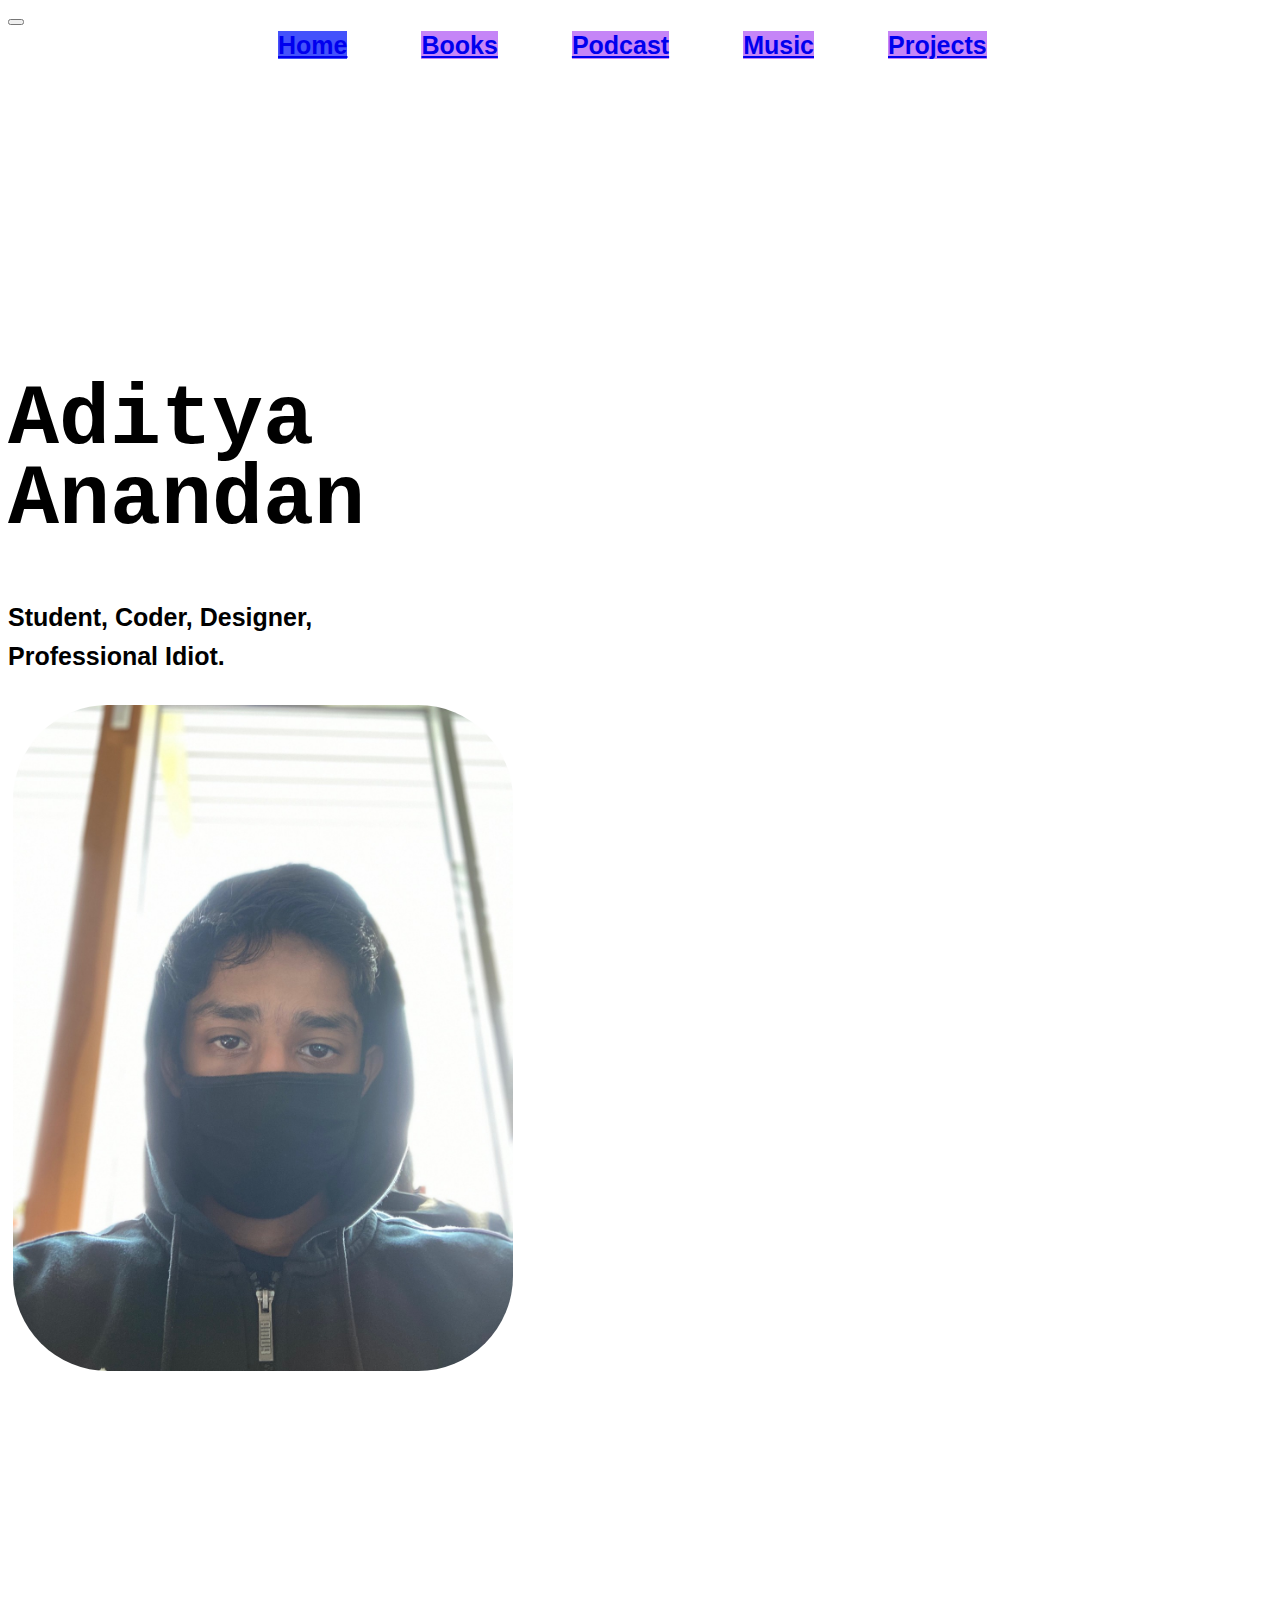
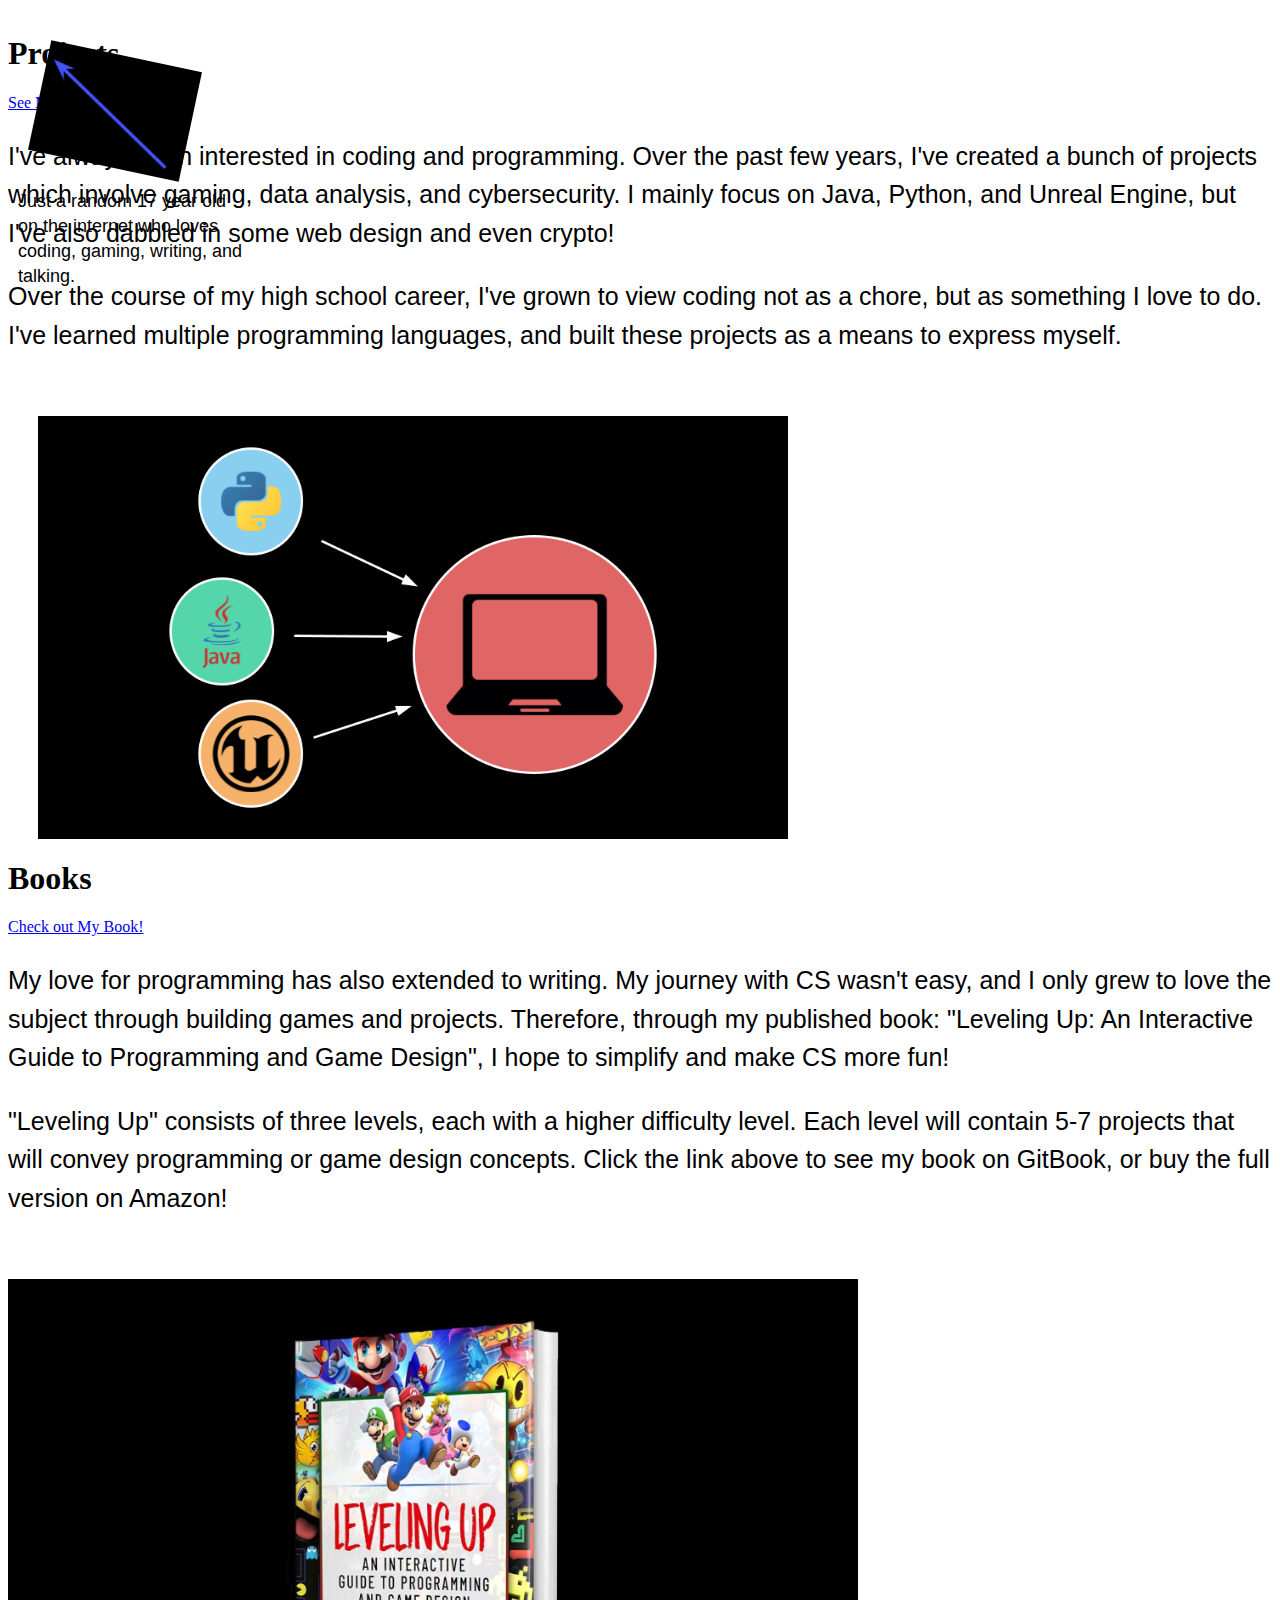
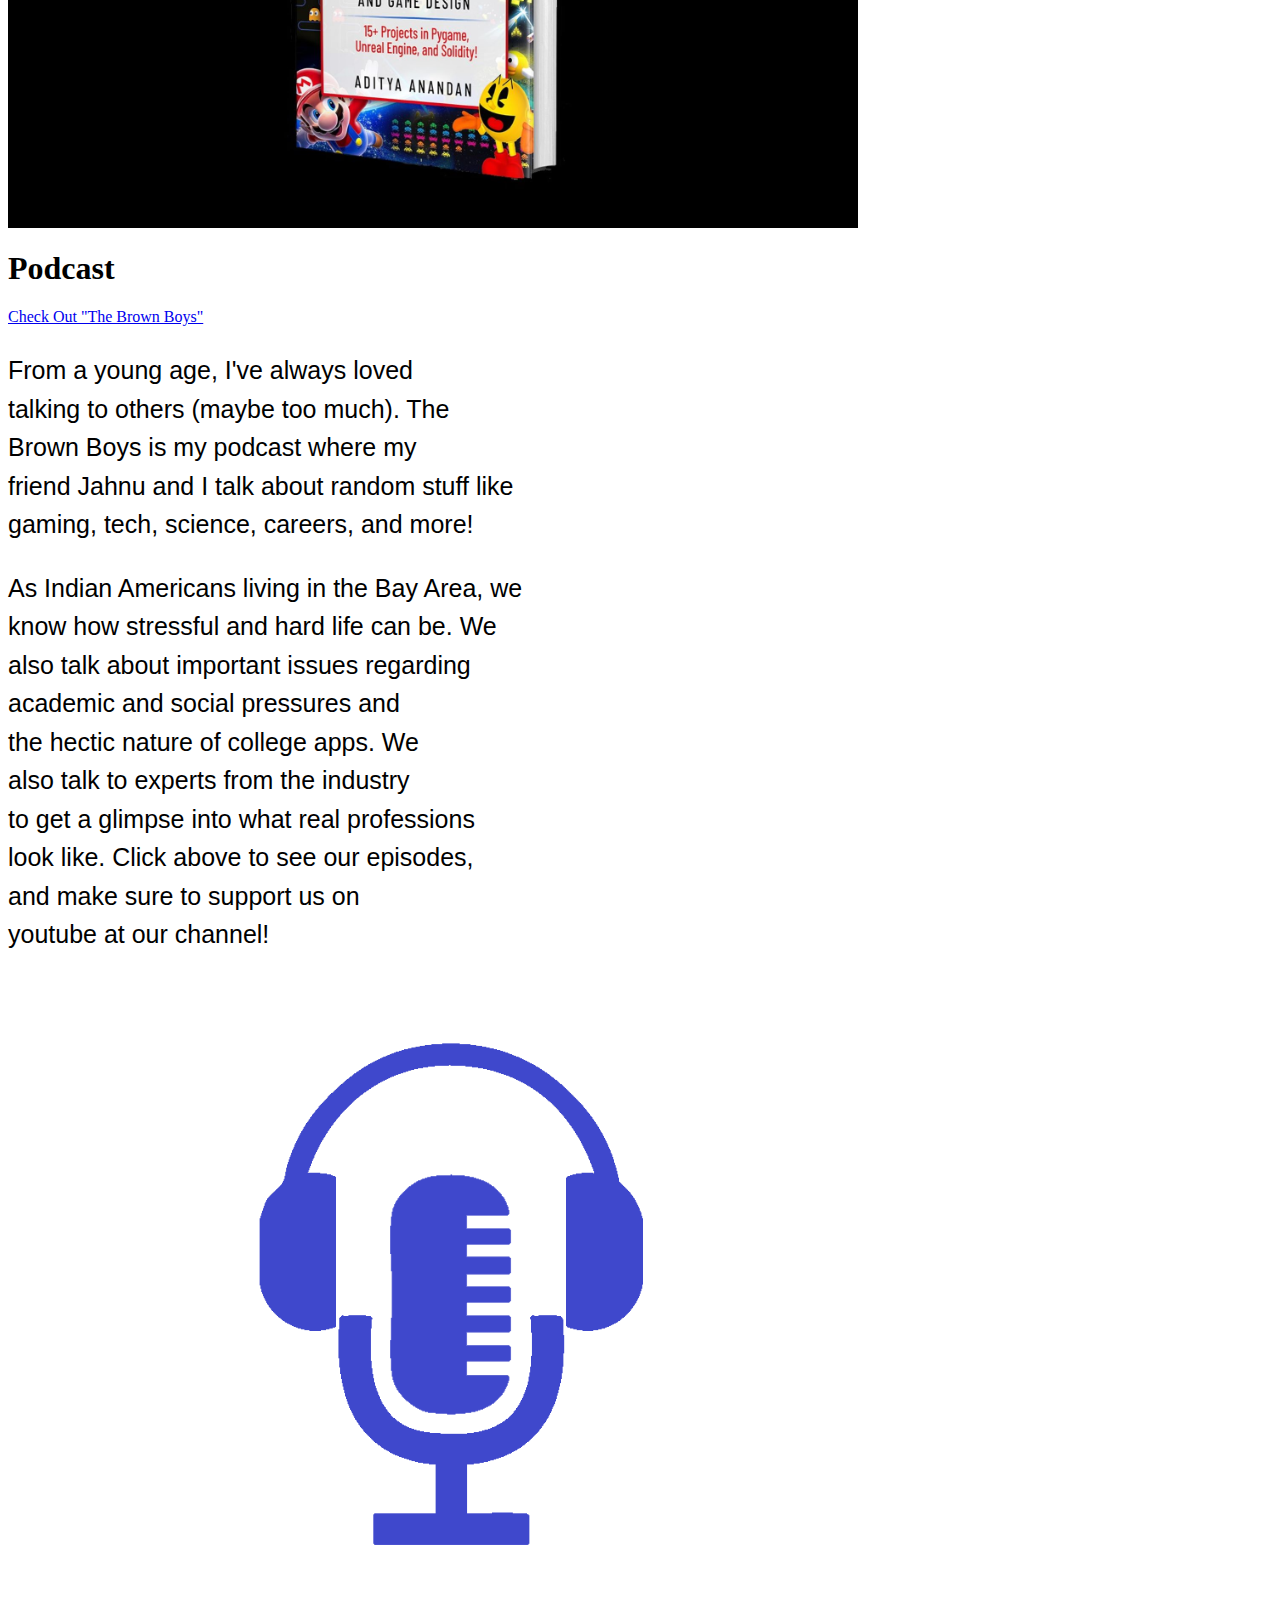
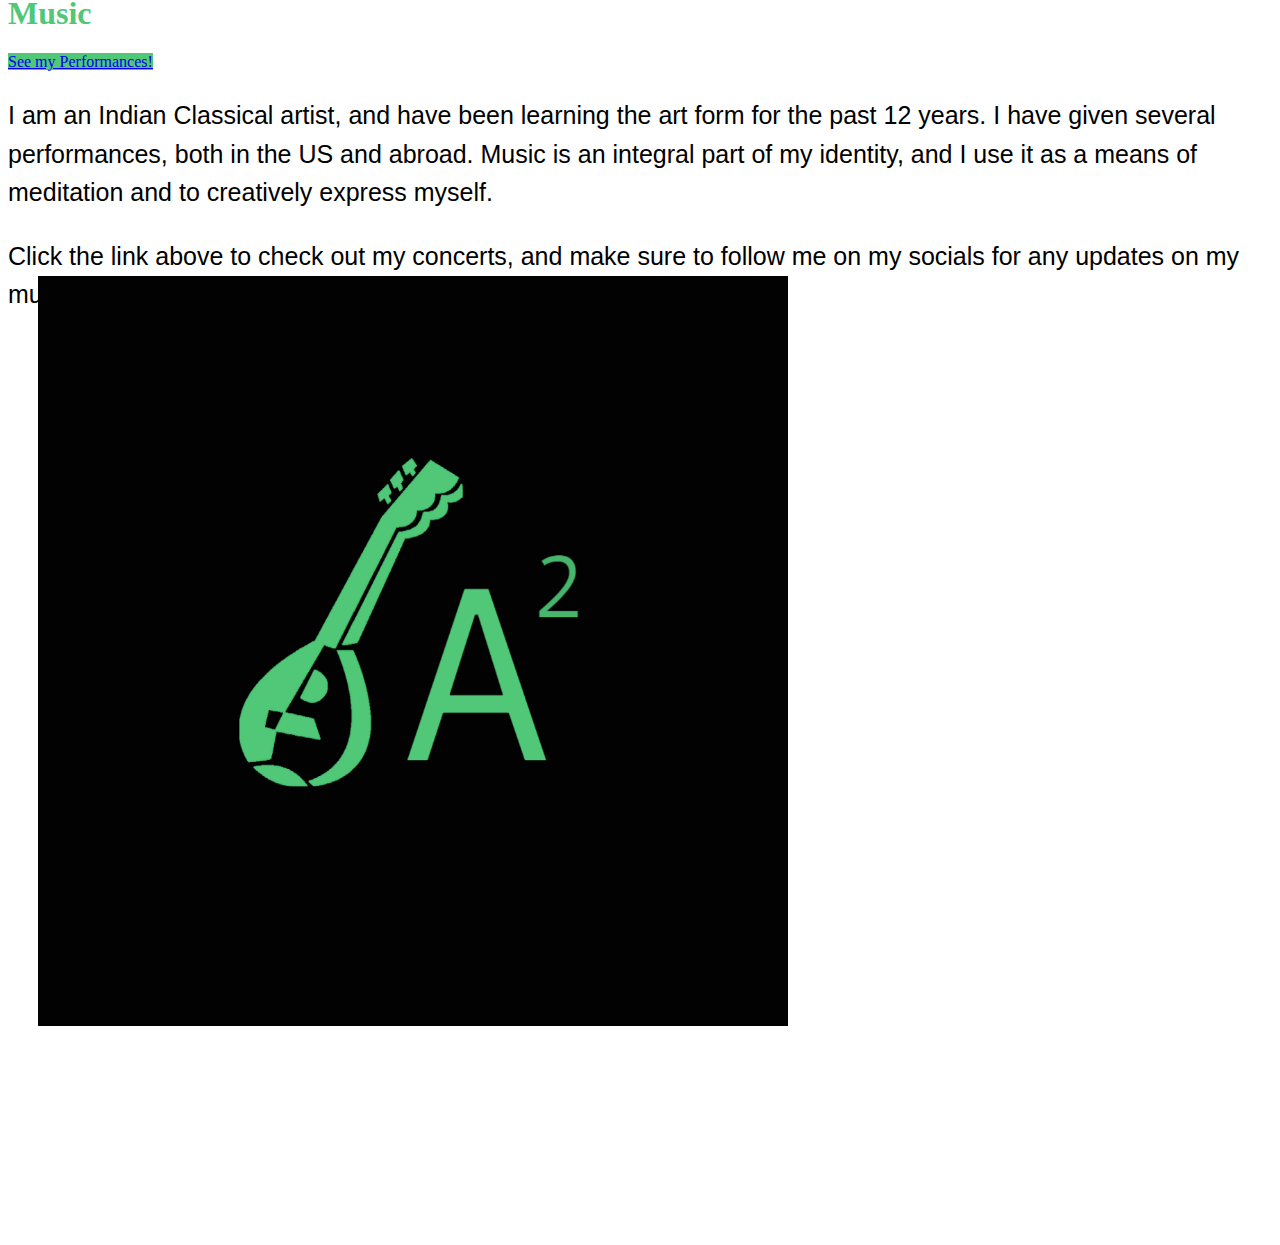
<file: Website Stuff/index.html>
<!DOCTYPE html>
<html lang="en">
<head>
    <meta charset="UTF-8">
    <meta http-equiv="X-UA-Compatible" content="IE=edge">
    <meta name="viewport" content="width=device-width, initial-scale=1.0">
    <link href="https://cdn.jsdelivr.net/npm/bootstrap@5.1.1/dist/css/bootstrap.min.css" rel="stylesheet" integrity="sha384-F3w7mX95PdgyTmZZMECAngseQB83DfGTowi0iMjiWaeVhAn4FJkqJByhZMI3AhiU" crossorigin="anonymous">
    <link rel="stylesheet" href="https://cdn.jsdelivr.net/npm/bootstrap-icons@1.3.0/font/bootstrap-icons.css">
    <link href = "css/newstyles.css" rel = "stylesheet" type = "text/css">
    <title>Aditya Anandan</title>
</head>
<body>
    <nav class="navbar navbar-expand-lg bg-dark navbar-dark">
        <div class = "container">
            <button 
                class = "navbar-toggler" 
                type = "button" 
                data-bs-toggle = "collapse" 
                data-bs-target = "#navmenu">
                <span class="navbar-toggler-icon"></span>
            </button>
            <div class = "collapse navbar-collapse" id = "navmenu">
                <ul class = "navlist"> 
                    <li class = "Home">
                        <a href="index.html" class="btn btn-secondary btn-lg active" role="button" aria-pressed="true" style = "border-color:#55d6aaff !important; border-width: 7px !important;">Home</a>
                    </li>

                    <li class = "Books">
                        <a href="books.html" class="btn btn-dark btn-lg active" role="button" aria-pressed="true">Books</a>
                    </li>
                    <li class = "Podcast">
                        <a href="podcast.html" class="btn btn-dark btn-lg active" role="button" aria-pressed="true">Podcast</a>
                    </li>
                    <li class = "Music">
                        <a href="music.html" class="btn btn-dark btn-lg active" role="button" aria-pressed="true">Music</a>
                    </li>
                    <li class = "Projects">
                        <a href="#button" class="btn btn-dark btn-lg active" role="button" aria-pressed="true" onclick=" window.open('https://github.com/epicbotgamer','_blank')">Projects</a>
                    </li>
    
                </ul>
            </div>

        </div>
        
    </nav>

    <section class="bg-black text-light p-5">
        <div class="container">
            <div class = "d-flex">
                <div class = "col-md-4">
                    <h1 class = "col-mt-6">Aditya <br> Anandan</h1> 
                    <p class = "col-mt-3"> Student, Coder, Designer, <br> <span class = "text-primary">Professional Idiot.</span></p>

                </div>
                <img class = "img" src = "imgs/photo.jpg"> 

                <div class = "col-md-6"> 
                    <img src = "imgs/arrow.PNG">
                    <p class = "p-lg-5"> Just a random 17 year old <br> on the internet who loves <br> coding, gaming, writing, and <br> talking.</p>
                </div>
            </div>

        </div>
    </section>

    <section class="bg-black text-light p-5">
        <div class="container">
            <h1 class = "text-danger">
                Projects
            </h1>
            <div class = "d-flex pt-3">
                <div class = "p"> 
                    <div class = "pb-4"> 
                        <a href="#button" class="btn btn-danger btn-lg active" role="button" aria-pressed="true" onclick=" window.open('https://github.com/epicbotgamer','_blank')">See My Work</a>
                    </div>
                    <p class = "pic"> I've always been interested in coding and programming. Over the past few years, I've created a bunch of projects which involve gaming, data analysis, and cybersecurity. I mainly focus on Java, Python, and Unreal Engine, but I've also dabbled in some web design and even crypto!  </p>
                    <p class = "pic"> Over the course of my high school career, I've grown to view coding not as a chore, but as something I love to do. I've learned multiple programming languages, and built these projects as a means to express myself. </p>
                    <p> <br> </p>


                </div> 

                <div>
                    <img class = "projects_pic" src = "imgs/project_img.PNG">

                </div>
               
            </div>
            </div>
            
    </section>

    <section class="bg-black text-light p-5">
        <div class="container">
            <h1 class = "text-warning">
                Books
            </h1>
            <div class = "d-flex pt-3">
                <div class = "p"> 
                    <div class = "pb-4">
                        <a href="books.html" class="btn btn-warning btn-lg active" role="button" aria-pressed="true">Check out My Book!</a> 
   
                    </div>
                    <p class = "pic"> My love for programming has also extended to writing. My journey with CS wasn't easy, and I only grew to love the subject through building games and projects. Therefore, through my published book: "Leveling Up: An Interactive Guide to Programming and Game Design", I hope to simplify and make CS more fun! </p>
                    <p class = "pic"> "Leveling Up" consists of three levels, each with a higher difficulty level. Each level will contain 5-7 projects that will convey programming or game design concepts. Click the link above to see my book on GitBook, or buy the full version on Amazon! </p>
                    <p> <br> </p>


                </div> 

                <div>
                    <img class = "books_pic" src = "imgs/books_img.jpg">

                </div>
               
            </div>
            </div>
    
    </section>

    <section class="bg-black text-light p-5">
        <div class="container">
            <h1 class = "text-primary">
                Podcast
            </h1>
            <div class = "d-flex pt-3">
                <div class = "p"> 
                    <div class = "pb-4"> 
                        <a href="podcast.html" class="btn btn-primary btn-lg active" role="button" aria-pressed="true">Check Out "The Brown Boys"</a>
                    </div>
                    <div class = "mx-auto"></div>
                        <p class = "pod_text"> From a young age, I've always loved  <br> talking to others (maybe too much). The <br>Brown Boys is my podcast where my <br> friend Jahnu  and I talk about random stuff like <br> gaming, tech, science, careers, and more! </p>
                        <p class = "pod_text"> As Indian Americans living in the Bay Area, we <br>know how stressful and hard life can be. We <br>also  talk about important issues regarding <br> academic and social pressures and <br> the hectic nature of college apps. We <br> also talk to experts from the industry <br>to get a glimpse into what real professions<br> look like. Click above to see our episodes,<br> and make sure to support us on <br>youtube at our channel! </p>
                        <p> <br> </p>
                    </div>

                    <img class = "podcast_pic" src = "imgs/podcast_img.PNG">
                    
                </div> 
                
               
        </div>
    </section>

    <section class="bg-black text-light p-5">
        <div class="container">
            <h1 class = "text-info">
                Music
            </h1>
            <div class = "d-flex pt-3">
                <div class = "p"> 
                    <div class = "pb-4"> 
                        <a href="music.html" class="btn btn-info btn-lg active" role="button" aria-pressed="true">See my Performances!</a>
                    </div>
                    <p class = "pic"> I am an Indian Classical artist, and have been learning the art form for the past 12 years. I have given several performances, both in the US and abroad. Music is an integral part of my identity, and I use it as a means of meditation and to creatively express myself. </p>
                    <p class = "pic"> Click the link above to check out my concerts, and make sure to follow me on my socials for any updates on my musical journey! </p>
                    <p> <br> </p>


                </div> 

                <div>
                    <img class = "music_pic" src = "imgs/music_img.png">

                </div>
               
            </div>
            </div>

    </section>

    <footer class="bg-dark text-white">
        <div class="d-flex pt-3">
            <div class="container text-center text-md-left" style = "position: relative; left: -620px;">
                <h3>ADITYA ANANDAN</h3>
            </div>
            <a href = "https://www.instagram.com/epic.bot.gamer/?hl=en">
                <div class = "h3" style = "position: relative; left:-75px; top: -13px; color: white;">
                    <i class="bi bi-instagram"></i>
                </div>
            </a>

            <a href = "https://twitter.com/aditya_anandan">
                <div class = "h3" style = "position: relative; left: -50px; top: -13px; color: white;">
                    <i class="bi bi-twitter"></i>
                </div>

            </a>
            <a href="https://github.com/epicbotgamer">
                <div class = "h3" style = "position: relative; left: -25px; top: -13px; color: white;">
                    <i class="bi bi-github"></i>
                </div>
            </a>


        </div>

    </footer>

    <script src="https://cdn.jsdelivr.net/npm/bootstrap@5.0.1/dist/js/bootstrap.bundle.min.js"
    integrity="sha384-gtEjrD/SeCtmISkJkNUaaKMoLD0//ElJ19smozuHV6z3Iehds+3Ulb9Bn9Plx0x4"
    crossorigin="anonymous" >
    </script>
</body>
</html>
</file>
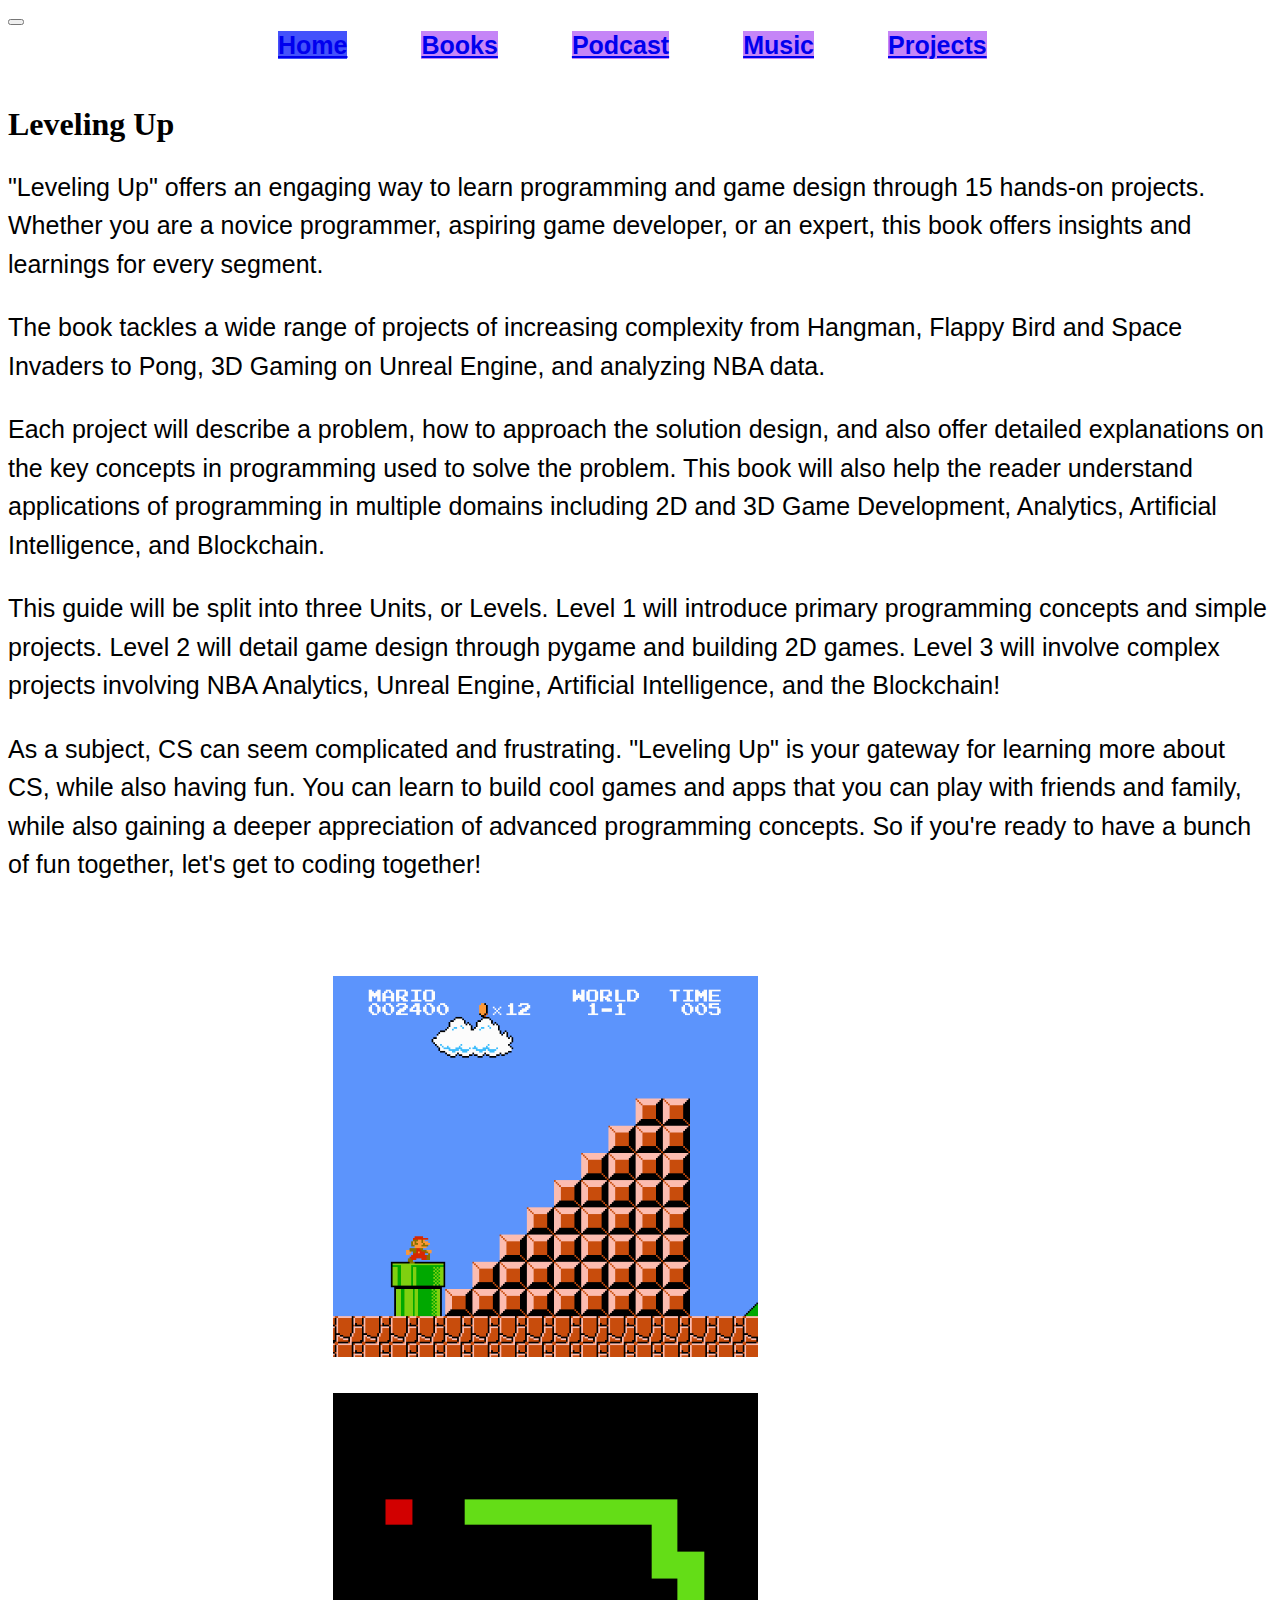
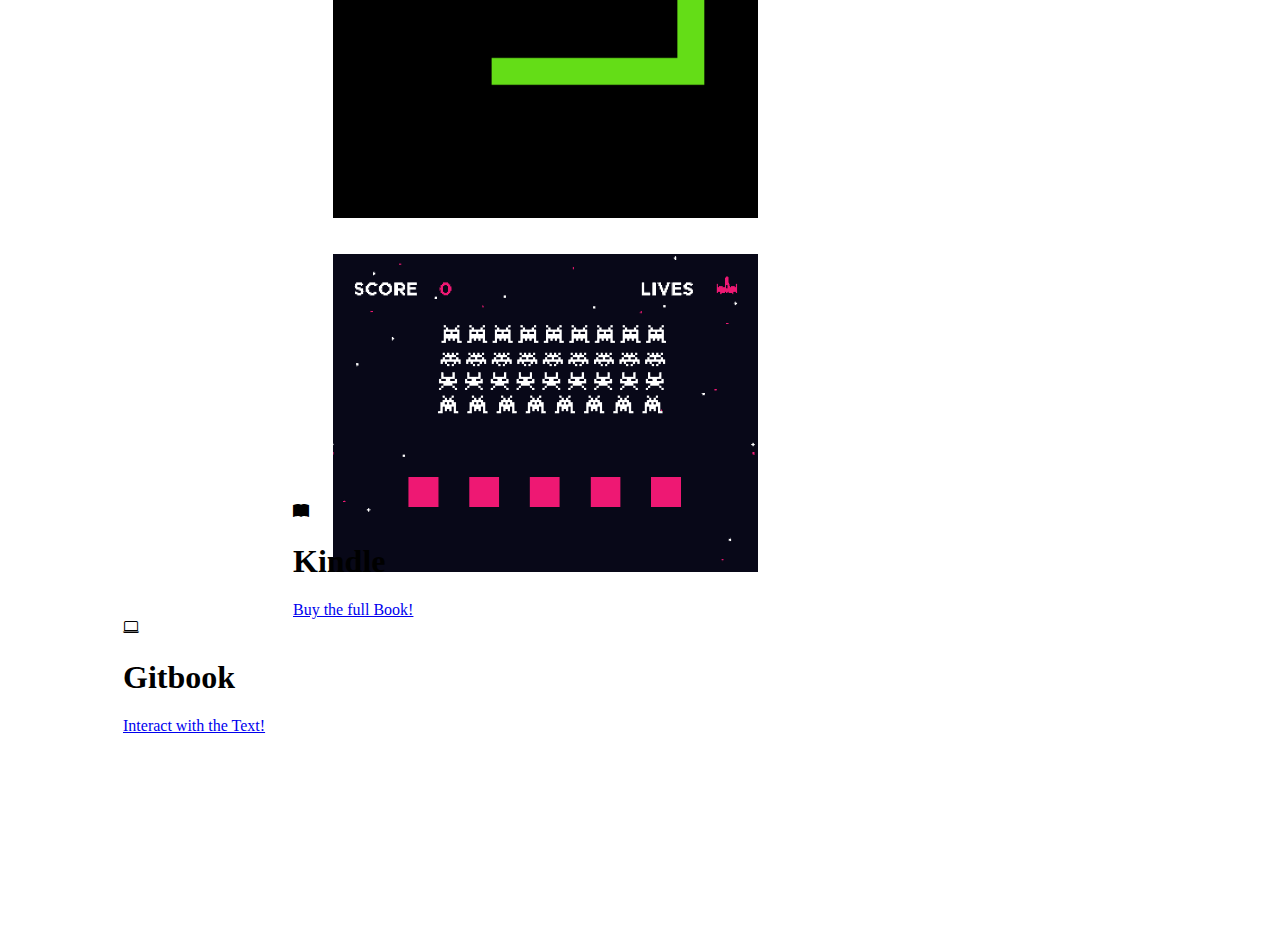
<file: Website Stuff/books.html>
<!DOCTYPE html>
<html lang="en">
<head>
    <meta charset="UTF-8">
    <meta http-equiv="X-UA-Compatible" content="IE=edge">
    <meta name="viewport" content="width=device-width, initial-scale=1.0">
    <link href="https://cdn.jsdelivr.net/npm/bootstrap@5.1.1/dist/css/bootstrap.min.css" rel="stylesheet" integrity="sha384-F3w7mX95PdgyTmZZMECAngseQB83DfGTowi0iMjiWaeVhAn4FJkqJByhZMI3AhiU" crossorigin="anonymous">
    <link rel="stylesheet" href="https://cdn.jsdelivr.net/npm/bootstrap-icons@1.3.0/font/bootstrap-icons.css">
    <link href = "css/newstyles.css" rel = "stylesheet" type = "text/css">
    <title>Aditya Anandan</title>
</head>
<body>
    <nav class="navbar navbar-expand-lg bg-dark navbar-dark">
        <div class = "container">
            <button 
                class = "navbar-toggler" 
                type = "button" 
                data-bs-toggle = "collapse" 
                data-bs-target = "#navmenu">
                <span class="navbar-toggler-icon"></span>
            </button>
            <div class = "collapse navbar-collapse" id = "navmenu">
                <ul class = "navlist"> 
                    <li class = "Home">
                        <a href="index.html" class="btn btn-secondary btn-lg active" role="button" aria-pressed="true">Home</a>
                    </li>

                    <li class = "Books">
                        <a href="books.html" class="btn btn-dark btn-lg active" role="button" aria-pressed="true"  style = "border-color: #55d6aaff !important; border-width: 7px !important;">Books</a>
                    </li>
                    <li class = "Podcast">
                        <a href="podcast.html" class="btn btn-dark btn-lg active" role="button" aria-pressed="true">Podcast</a>
                    </li>
                    <li class = "Music">
                        <a href="music.html" class="btn btn-dark btn-lg active" role="button" aria-pressed="true">Music</a>
                    </li>
                    <li class = "Projects">
                        <a href="#button" class="btn btn-dark btn-lg active" role="button" aria-pressed="true" onclick=" window.open('https://github.com/epicbotgamer','_blank')">Projects</a>
                    </li>
    
                </ul>
            </div>

        </div>
        
    </nav>

    <section class="bg-black text-light p-5">
        <div class="container">
            <h1 class = "text-warning">
                Leveling Up
            </h1>
            <div class = "d-flex pt-3">
                <div class = "p"> 
                    <p class = "pic"> "Leveling Up" offers an engaging way to learn programming and game design through 15 hands-on projects. Whether you are a novice programmer, aspiring game developer, or an expert, this book offers insights and learnings for every segment.</p>
                    <p class = "pic"> The book tackles a wide range of projects of increasing complexity from Hangman, Flappy Bird and Space Invaders to Pong, 3D Gaming on Unreal Engine, and analyzing NBA data. </p>
                    <p class = "pic"> Each project will describe a problem, how to approach the solution design, and also offer detailed explanations on the key concepts in programming used to solve the problem. This book will also help the reader understand applications of programming in multiple domains including 2D and 3D Game Development, Analytics, Artificial Intelligence, and Blockchain. </p>
                    <p class = "pic"> This guide will be split into three Units, or Levels. Level 1 will introduce primary programming concepts and simple projects. Level 2 will detail game design through pygame and building 2D games. Level 3 will involve complex projects involving NBA Analytics, Unreal Engine, Artificial Intelligence, and the Blockchain! </p>
                    <p class = "pic"> As a subject, CS can seem complicated and frustrating. "Leveling Up" is your gateway for learning more about CS, while also having fun. You can learn to build cool games and apps that you can play with friends and family, while also gaining a deeper appreciation of advanced programming concepts. So if you're ready to have a bunch of fun together, let's get to coding together! </p>
                    <p> <br> </p>


                </div> 

                <div class = "book_stuff">
                    <img class = "snake" src = "imgs/mario.gif">
                    <br> 
                    <br>
                    <img class = "snake" src = "imgs/snake-game.gif">
                    <br> 
                    <br>
                    <img class = "snake" src = "imgs/space-invaders.gif">
                    <br> 
                    <br>
                   
                </div>
               
            </div>
            </div>
    
    </section>

    <section class="bg-black text-light p-5"> 
        <div class = "d-flex">
            <div class="container">
                <div class="row text-center">
                    <div class="col-md">
                        <div class="card bg-primary" style="width: 18rem; position: relative; left: 285px; top: -75px;">
                            <div class = "h2 mb-3">
                                <i class="bi bi-book-fill"></i>
                            </div>
                            <div class="card-body">
                                <h1 class="card-title">Kindle</h1>
                                 <a href="https://www.amazon.com/Leveling-Up-Interactive-Programming-Design-ebook/dp/B09GN9W48X/ref=sr_1_1?dchild=1&keywords=leveling+up+an+interactive&qid=1632905246&s=books&sr=1-1" class="btn btn-warning">Buy the full Book!</a>
                             </div>
                            </div>
                        </div>

                    <div class="col-md">
                        <div class="card bg-primary" style="width: 18rem; position: relative; left: 115px; top: -75px;">
                            <div class = "h2 mb-3">
                                <i class="bi bi-laptop"></i>
                            </div>
                            <div class="card-body">
                                <h1 class="card-title">Gitbook</h1>
                                 <a href="https://levelingup.adityaanandan.com/" class="btn btn-warning">Interact with the Text!</a>
                             </div>
                            </div>

                    </div>


                </div>

                

            </div>


        </div>



    </section >
    
    <footer class="bg-dark text-white">
        <div class="d-flex pt-3">
            <div class="container text-center text-md-left" style = "position: relative; left: -620px;">
                <h3>ADITYA ANANDAN</h3>
            </div>
            <a href = "https://www.instagram.com/epic.bot.gamer/?hl=en">
                <div class = "h3" style = "position: relative; left:-75px; top: -13px; color: white;">
                    <i class="bi bi-instagram"></i>
                </div>
            </a>

            <a href = "https://twitter.com/aditya_anandan">
                <div class = "h3" style = "position: relative; left: -50px; top: -13px; color: white;">
                    <i class="bi bi-twitter"></i>
                </div>

            </a>
            <a href="https://github.com/epicbotgamer">
                <div class = "h3" style = "position: relative; left: -25px; top: -13px; color: white;">
                    <i class="bi bi-github"></i>
                </div>
            </a>


        </div>

    </footer>


    <script src="https://cdn.jsdelivr.net/npm/bootstrap@5.0.1/dist/js/bootstrap.bundle.min.js"
    integrity="sha384-gtEjrD/SeCtmISkJkNUaaKMoLD0//ElJ19smozuHV6z3Iehds+3Ulb9Bn9Plx0x4"
    crossorigin="anonymous" >
    </script>
</body>
</html>
</file>
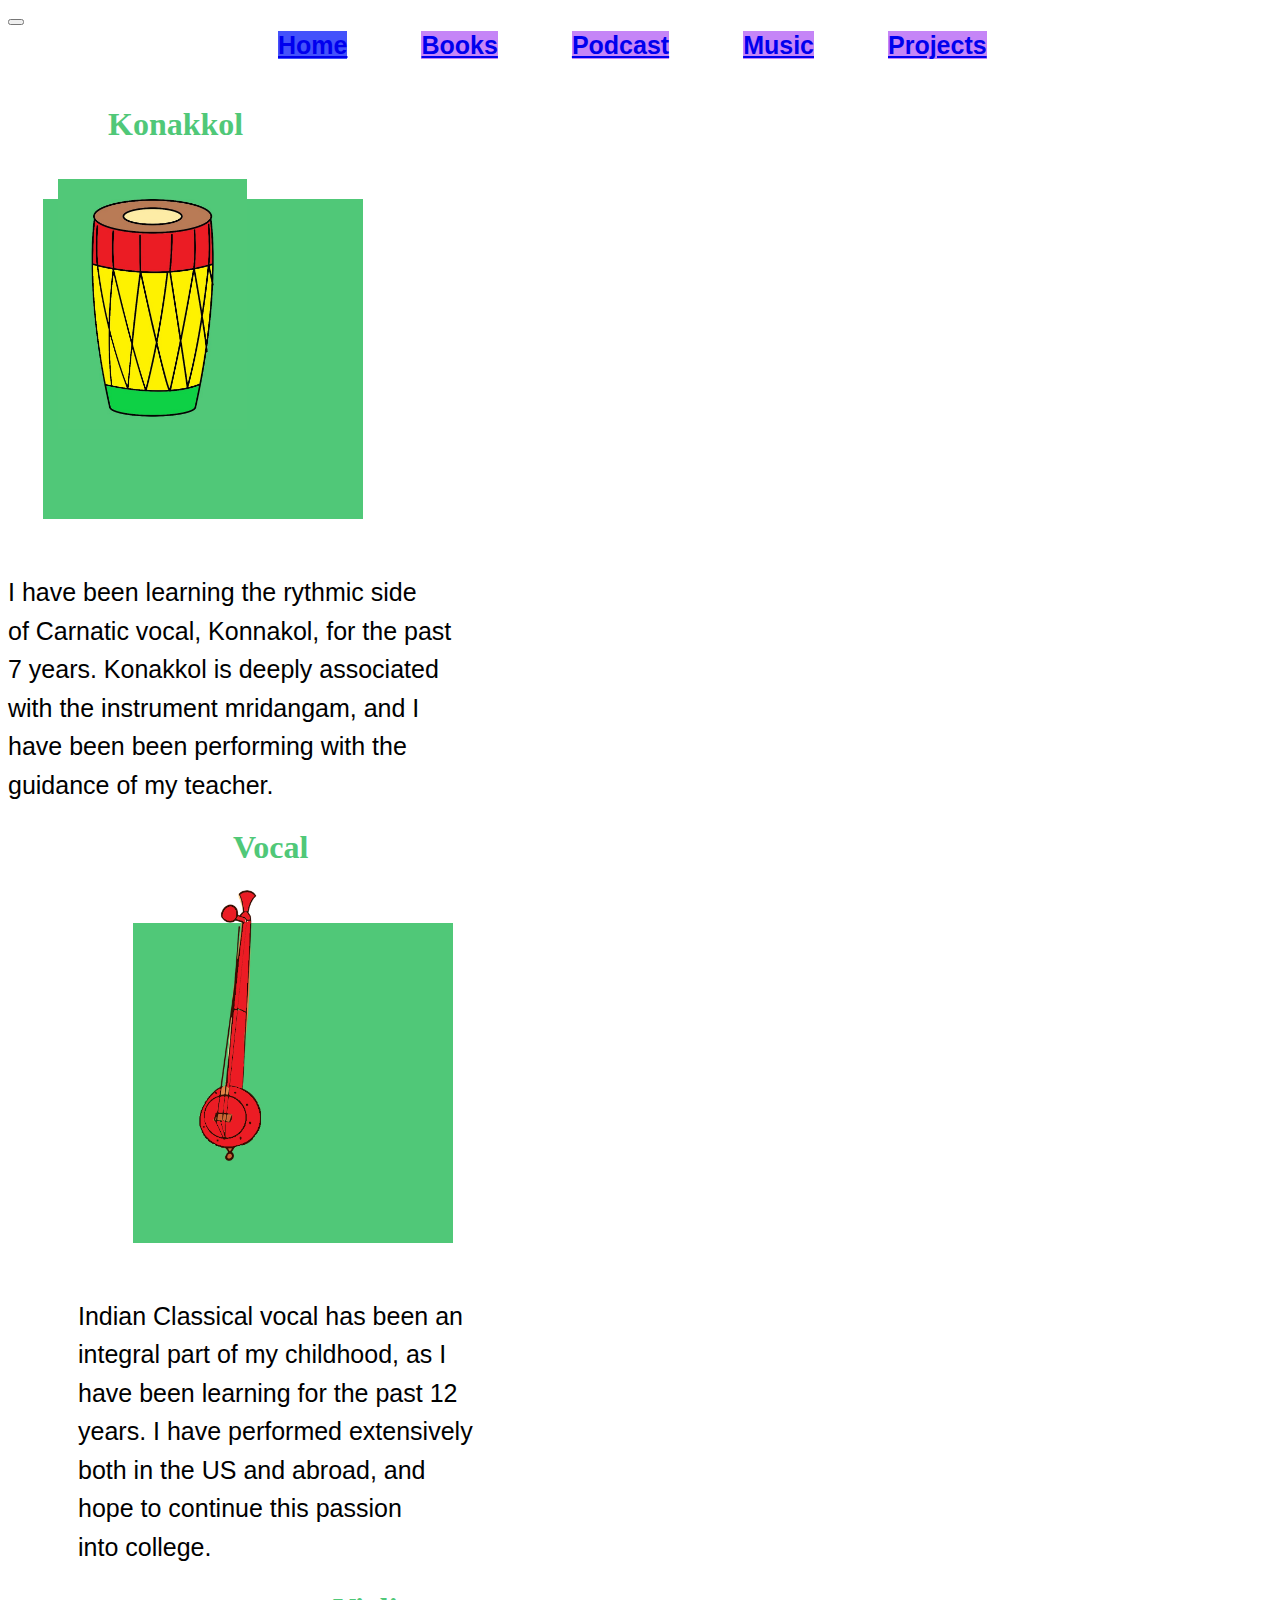
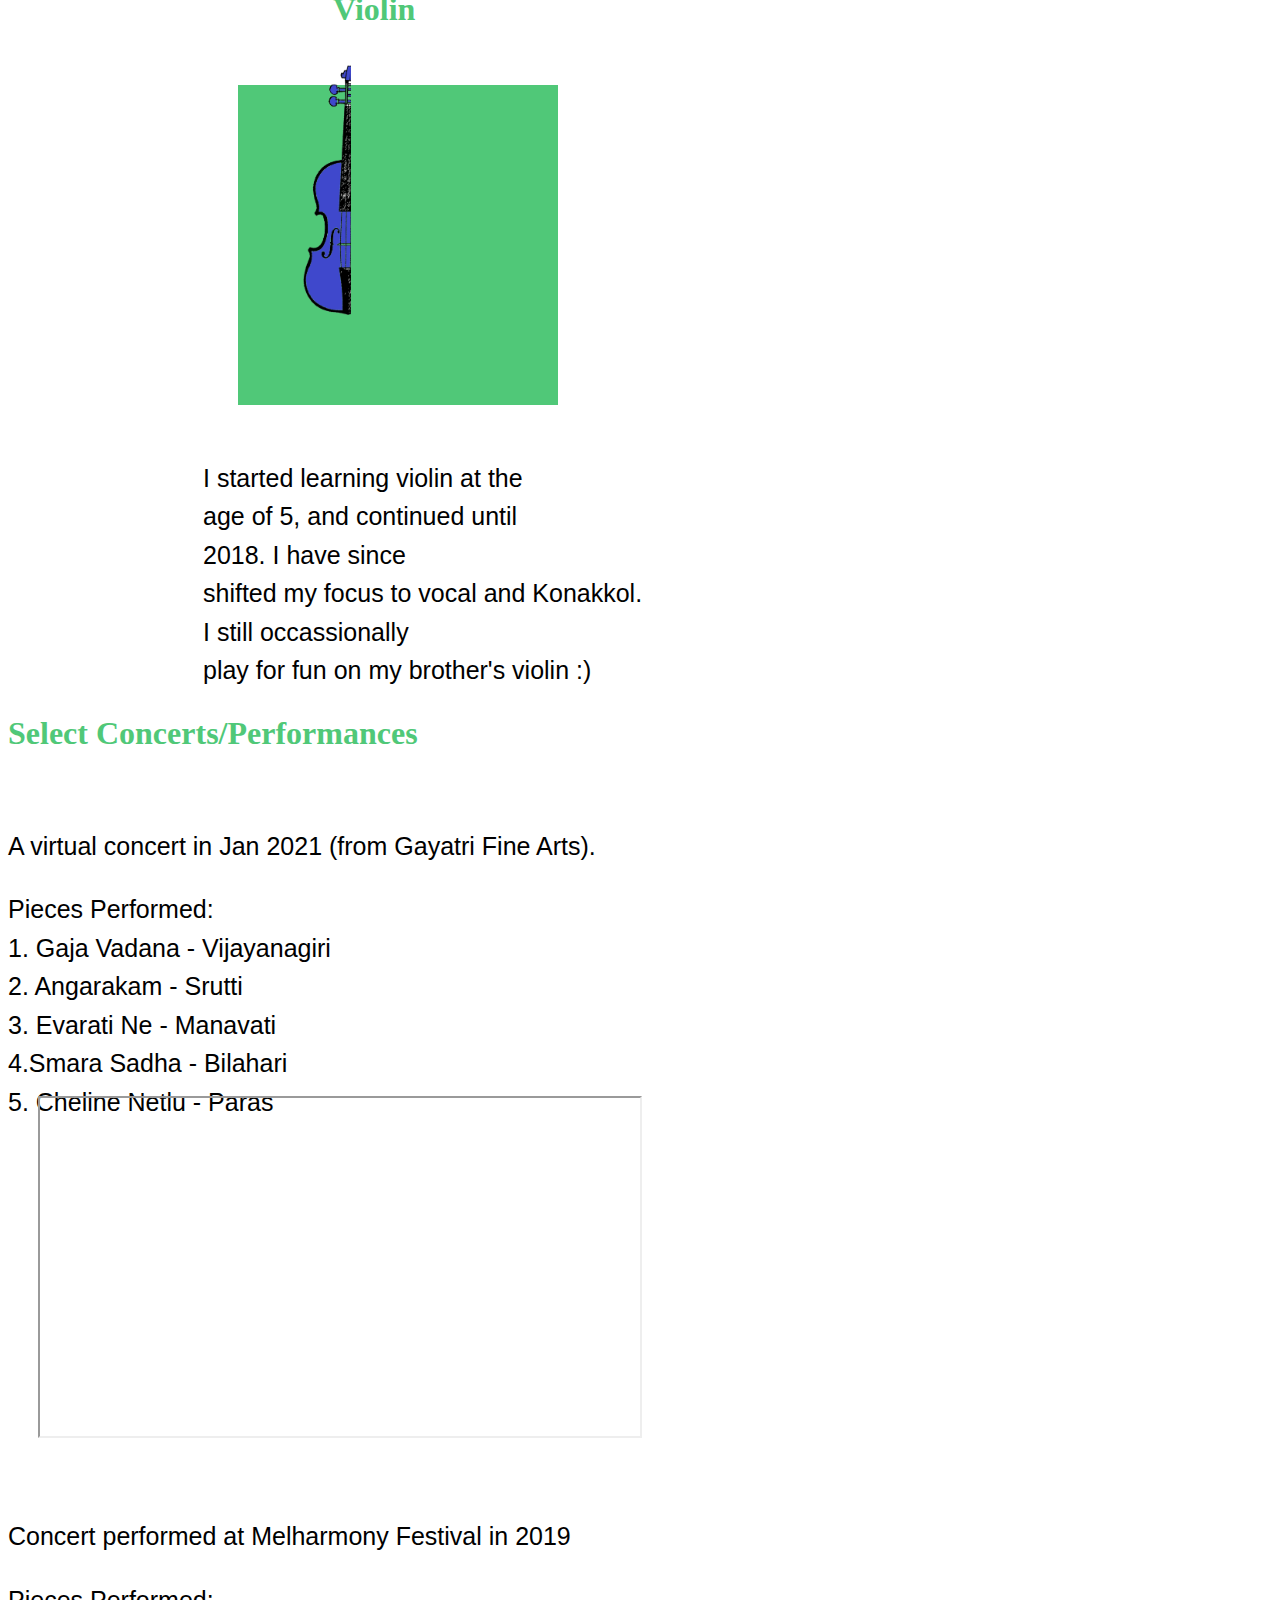
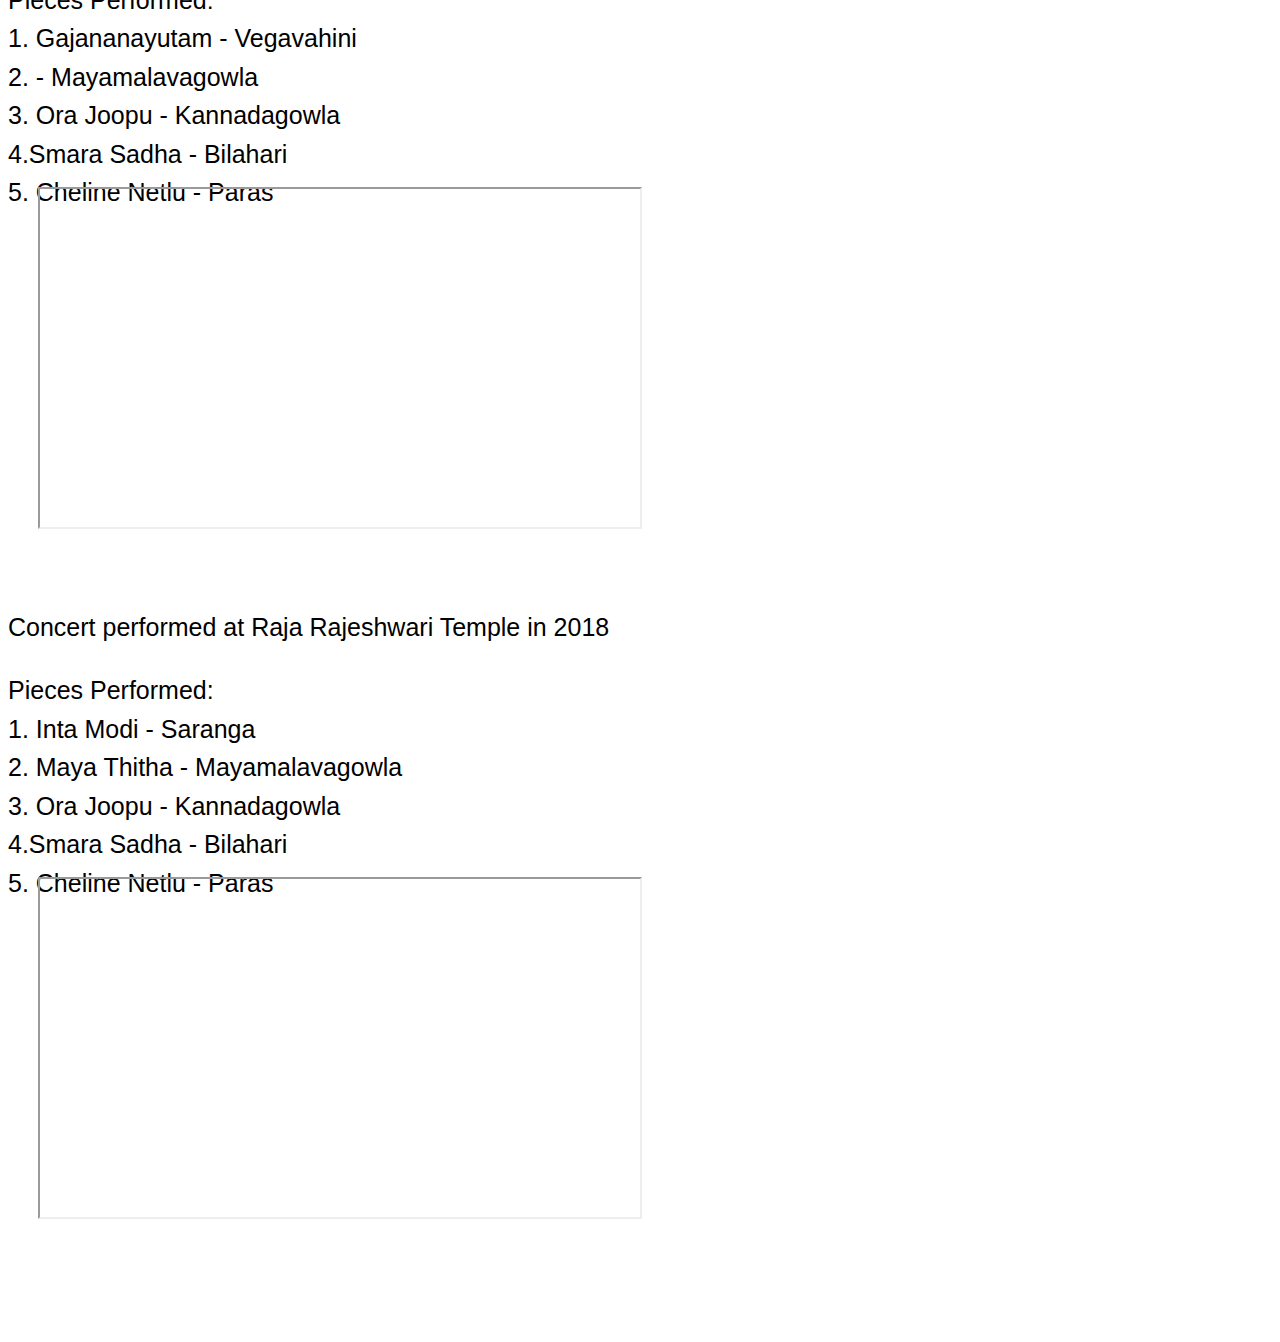
<file: Website Stuff/music.html>
<!DOCTYPE html>
<html lang="en">
<head>
    <meta charset="UTF-8">
    <meta http-equiv="X-UA-Compatible" content="IE=edge">
    <meta name="viewport" content="width=device-width, initial-scale=1.0">
    <link href="https://cdn.jsdelivr.net/npm/bootstrap@5.1.1/dist/css/bootstrap.min.css" rel="stylesheet" integrity="sha384-F3w7mX95PdgyTmZZMECAngseQB83DfGTowi0iMjiWaeVhAn4FJkqJByhZMI3AhiU" crossorigin="anonymous">
    <link rel="stylesheet" href="https://cdn.jsdelivr.net/npm/bootstrap-icons@1.3.0/font/bootstrap-icons.css">
    <link href = "css/newstyles.css" rel = "stylesheet" type = "text/css">
    <title>Aditya Anandan</title>
</head>
<body>
    <nav class="navbar navbar-expand-lg bg-dark navbar-dark">
        <div class = "container">
            <button 
                class = "navbar-toggler" 
                type = "button" 
                data-bs-toggle = "collapse" 
                data-bs-target = "#navmenu">
                <span class="navbar-toggler-icon"></span>
            </button>
            <div class = "collapse navbar-collapse" id = "navmenu">
                <ul class = "navlist"> 
                    <li class = "Home">
                        <a href="index.html" class="btn btn-secondary btn-lg active" role="button" aria-pressed="true">Home</a>
                    </li>

                    <li class = "Books">
                        <a href="books.html" class="btn btn-dark btn-lg active" role="button" aria-pressed="true">Books</a>
                    </li>
                    <li class = "Podcast">
                        <a href="podcast.html" class="btn btn-dark btn-lg active" role="button" aria-pressed="true">Podcast</a>
                    </li>
                    <li class = "Music">
                        <a href="music.html" class="btn btn-dark btn-lg active" role="button" aria-pressed="true"  style = "border-color: #55d6aaff !important; border-width: 6px !important;">Music</a>
                    </li>
                    <li class = "Projects">
                        <a href="#button" class="btn btn-dark btn-lg active" role="button" aria-pressed="true" onclick=" window.open('https://github.com/epicbotgamer','_blank')">Projects</a>
                    </li>
    
                </ul>
            </div>

        </div>
        
    </nav>


    <section class = "bg-black text-light p-5">
        <div class="d-flex">
            <div class = "pt-3">
                <h1 class = "text-info" style = "position: relative; left: 100px;">Konakkol</h1>
                <div class="p-5 test rounded-circle" style="background-color: #50C878;  width: 320px ;
                height: 320px; position: relative; left: 30px; top: 30px; border-color: white; border-width: 5px; border-style: solid; ">
                    <img src = "imgs/mridangam1.jpg" style = "height: 250px; position: relative; left: 15px; top: -20px;">    
                </div>
                <br>
                <br>
                <br>
                <p class = "pod_text">I have been learning the rythmic side<br> of Carnatic vocal, Konnakol, for the past <br>7 years. Konakkol is deeply associated <br>with the instrument mridangam, and I <br>have been been performing with the <br>guidance of my teacher.</p>
            </div>

            <div class = "pt-3">
                <h1 class = "text-info" style = "position: relative; left: 225px;"> Vocal </h1>
                <div class="p-5 test rounded-circle" style="background-color: #50C878;  width: 320px ;
                height: 320px; position: relative; top: 30px; left:120px; border-color: white; border-width: 5px; border-style: solid;">
                    <img src = "imgs/tanpura.png" style = "height: 295px; position: relative; left: -50px; top: -45px">
                </div>
                <br>
                <br>
                <br>
                <p class = "pod_text" style = "position: relative; left: 70px; ">Indian Classical vocal has been an <br>integral part of my childhood, as I <br>have been learning for the past 12 <br> years. I have performed extensively<br> both in the US and abroad, and <br>hope to continue this passion<br> into college.</p>
            </div>
       
            <div class = "pt-3">
                <h1 class = "text-info" style = "position: relative; left: 325px;"> Violin </h1>
                <div class="p-5 test rounded-circle" style="background-color: #50C878;  width: 320px ;
                height: 320px; position: relative; top: 30px; left: 225px; border-color: white; border-width: 5px; border-style: solid;">
                    <img src = "imgs/violin.png" style = "height: 250px; position: relative; left: 65px; top: -20px;">
                </div>
                <br>
                <br>
                <br>
                <p class = "pod_text" style = "position: relative; left: 195px; ">I started learning violin at the <br> age of 5, and continued until<br> 2018. I have since <br>shifted my focus to vocal and Konakkol.<br> I still occassionally <br>play for fun on my brother's violin :)</p>
            </div>
           
        </div>

    </section>


    <section class = "bg-black text-light p-5">
        <h1 class = "text-info"> Select Concerts/Performances</h1>
        <div class="d-flex">
            <div>
                <p class = "pod_text" style = "position: relative; top: 50px;"> A virtual concert in Jan 2021 (from Gayatri Fine Arts). </p>
                <p class="pod_text" style = "position: relative; top: 50px;">Pieces Performed: <br> 1. Gaja Vadana - Vijayanagiri <br> 2. Angarakam - Srutti <br> 3. Evarati Ne - Manavati <br> 4.Smara Sadha - Bilahari <br> 5. Cheline Netlu - Paras</p>
            </div>
            
            <div class="p-5 embed-responsive-16by9">
                <iframe class="embed-responsive-item" style= "position: relative; left: 30px;" src= "https://www.youtube.com/embed/zIt2gPUYbYg" allowfullscreen></iframe>
            </div>
          </div>

        <div class="d-flex">
            <div>
                <p class = "pod_text" style = "position: relative; top: 50px;"> Concert performed at Melharmony Festival in 2019</p>
                <p class="pod_text" style = "position: relative; top: 50px;">Pieces Performed: <br>   1. Gajananayutam - Vegavahini <br>   2.  - Mayamalavagowla <br>   3. Ora Joopu - Kannadagowla <br>   4.Smara Sadha - Bilahari <br>   5. Cheline Netlu - Paras</p>
            </div>
            
            <div class="p-5 embed-responsive-16by9">
                <iframe class="embed-responsive-item" style= "position: relative; left: 30px;" src= "https://www.youtube.com/embed/l-YLpEfU_2U" allowfullscreen></iframe>
            </div>
          </div>
        
          <div class="d-flex">
            <div>
                <p class = "pod_text" style = "position: relative; top: 50px;"> Concert performed at Raja Rajeshwari Temple in 2018 </p>
                <p class="pod_text" style = "position: relative; top: 50px;">Pieces Performed: <br>   1. Inta Modi - Saranga <br>   2. Maya Thitha - Mayamalavagowla <br>   3. Ora Joopu - Kannadagowla <br>   4.Smara Sadha - Bilahari <br>   5. Cheline Netlu - Paras</p>
            </div>
            
            <div class="p-5 embed-responsive-16by9">
                <iframe class="embed-responsive-item" style= "position: relative; left: 30px;" src= "https://www.youtube.com/embed/c2Pl86LyEjQ" allowfullscreen></iframe>
            </div>
          </div>
    
    </section>

    <footer class="bg-dark text-white">
        <div class="d-flex pt-3">
            <div class="container text-center text-md-left" style = "position: relative; left: -620px;">
                <h3>ADITYA ANANDAN</h3>
            </div>
            <a href = "https://www.instagram.com/epic.bot.gamer/?hl=en">
                <div class = "h3" style = "position: relative; left:-75px; top: -13px; color: white;">
                    <i class="bi bi-instagram"></i>
                </div>
            </a>

            <a href = "https://twitter.com/aditya_anandan">
                <div class = "h3" style = "position: relative; left: -50px; top: -13px; color: white;">
                    <i class="bi bi-twitter"></i>
                </div>

            </a>
            <a href="https://github.com/epicbotgamer">
                <div class = "h3" style = "position: relative; left: -25px; top: -13px; color: white;">
                    <i class="bi bi-github"></i>
                </div>
            </a>


        </div>

    </footer>

    



      
 

 



    <script src="https://cdn.jsdelivr.net/npm/bootstrap@5.0.1/dist/js/bootstrap.bundle.min.js"
    integrity="sha384-gtEjrD/SeCtmISkJkNUaaKMoLD0//ElJ19smozuHV6z3Iehds+3Ulb9Bn9Plx0x4"
    crossorigin="anonymous" >
    </script>
</body>
</html>
</file>
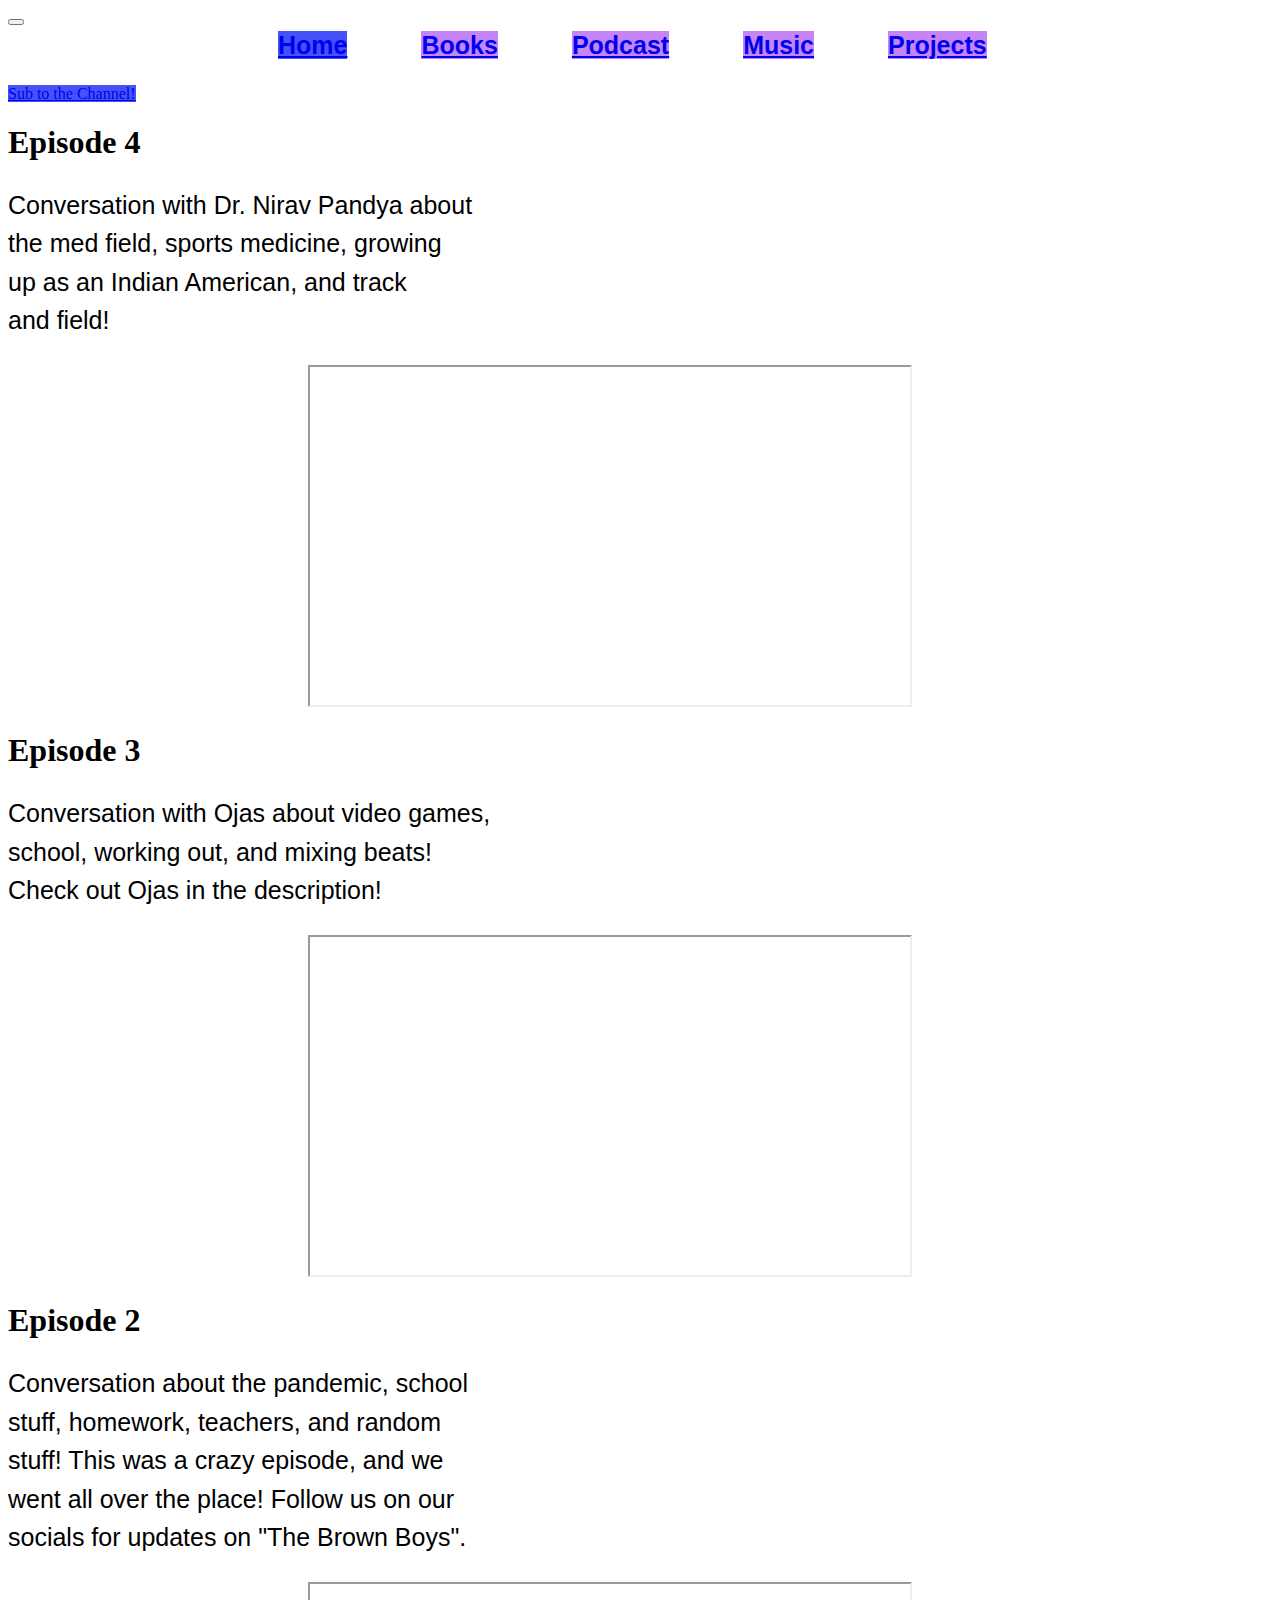
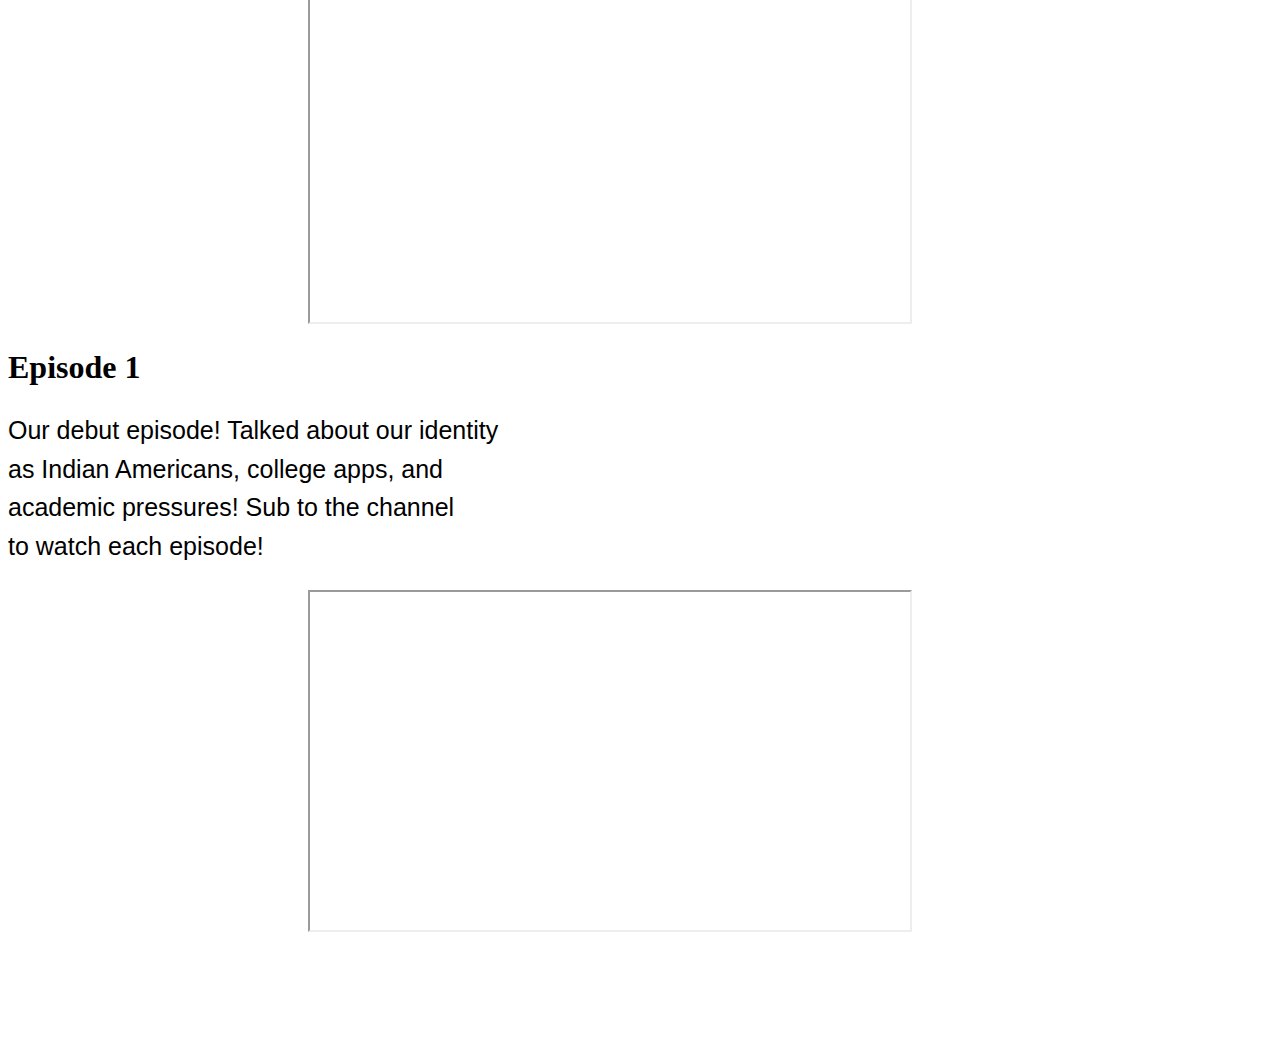
<file: Website Stuff/podcast.html>
<!DOCTYPE html>
<html lang="en">
<head>
    <meta charset="UTF-8">
    <meta http-equiv="X-UA-Compatible" content="IE=edge">
    <meta name="viewport" content="width=device-width, initial-scale=1.0">
    <link href="https://cdn.jsdelivr.net/npm/bootstrap@5.1.1/dist/css/bootstrap.min.css" rel="stylesheet" integrity="sha384-F3w7mX95PdgyTmZZMECAngseQB83DfGTowi0iMjiWaeVhAn4FJkqJByhZMI3AhiU" crossorigin="anonymous">
    <link rel="stylesheet" href="https://cdn.jsdelivr.net/npm/bootstrap-icons@1.3.0/font/bootstrap-icons.css">
    <link href = "css/newstyles.css" rel = "stylesheet" type = "text/css">
    <title>Aditya Anandan</title>
</head>
<body>
    <nav class="navbar navbar-expand-lg bg-dark navbar-dark">
        <div class = "container">
            <button 
                class = "navbar-toggler" 
                type = "button" 
                data-bs-toggle = "collapse" 
                data-bs-target = "#navmenu">
                <span class="navbar-toggler-icon"></span>
            </button>
            <div class = "collapse navbar-collapse" id = "navmenu">
                <ul class = "navlist"> 
                    <li class = "Home">
                        <a href="index.html" class="btn btn-secondary btn-lg active" role="button" aria-pressed="true">Home</a>
                    </li>

                    <li class = "Books">
                        <a href="books.html" class="btn btn-dark btn-lg active" role="button" aria-pressed="true">Books</a>
                    </li>

                    <li class = "Podcast">
                        <a href="podcast.html" class="btn btn-dark btn-lg active" role="button" aria-pressed="true"  style = "border-color: #55d6aaff !important; border-width: 7px !important;">Podcast</a>
                    </li>

                    <li class = "Music">
                        <a href="music.html" class="btn btn-dark btn-lg active" role="button" aria-pressed="true">Music</a>
                    </li>
                   
                    <li class = "Projects">
                        <a href="#button" class="btn btn-dark btn-lg active" role="button" aria-pressed="true" onclick=" window.open('https://github.com/epicbotgamer','_blank')">Projects</a>
                    </li>
    
                </ul>
            </div>

        </div>
        
    </nav>
    <section class = "bg-black text-light p-5">
        <container>
            <div> 
                <a href="http://www.youtube.com/channel/UC2f-azTN1JKyZRdtEVXvuRQ?sub_confirmation=1" class="btn btn-secondary btn-lg active" role="button" aria-pressed="true">Sub to the Channel!</a>
  
            </div>
        </container> 
    </section>

    <section class="bg-black text-light p-5">
        <container>
            <h1 class = "text-primary pb-3"> Episode 4 </h1>
            <div class = "d-flex">
                <p class = "pod_text"> Conversation with Dr. Nirav Pandya about<br> the med field, sports medicine, growing<br> up as an Indian American, and track<br> and field! </p>
                <div class="embed-responsive embed-responsive-16by9">
                    <iframe class="embed-responsive-item" src= "https://www.youtube.com/embed/-64ZArwjC7o" allowfullscreen></iframe>
                </div>
            </div>
    
        </container> 
    </section>

    <section class="bg-black text-light p-5">
        <container>
            <h1 class = "text-primary pb-3"> Episode 3 </h1>
            <div class = "d-flex"> 
                <p class = "pod_text"> Conversation with Ojas about video games,<br> school, working out, and mixing beats!<br>Check out Ojas in the description!</p>
                <div class="embed-responsive embed-responsive-16by9">
                    <iframe class="embed-responsive-item" src= "https://www.youtube.com/embed/Z2PHULCP6dE" allowfullscreen></iframe>
                </div>
            </div>

        </container> 
    </section>

    <section class="bg-black text-light p-5">
        <container>
            <h1 class = "text-primary pb-3"> Episode 2 </h1>
            <div class = "d-flex"> 
                <p class = "pod_text"> Conversation about the pandemic, school <br>stuff, homework, teachers, and random <br>stuff! This was a crazy episode, and we <br>went all over the place! Follow us on our <br>socials for updates on "The Brown Boys".</p>
                <div class="embed-responsive embed-responsive-16by9">
                    <iframe class="embed-responsive-item" src= "https://www.youtube.com/embed/5Byp5l1xsmc" allowfullscreen></iframe>
                  </div>

            </div>

        </container> 
    </section>

    <section class="bg-black text-light p-5">
        <container>
            <h1 class = "text-primary pb-3"> Episode 1 </h1>
            <div class="d-flex">
                <p class = "pod_text"> Our debut episode! Talked about our identity <br>as Indian Americans, college apps, and <br>academic pressures! Sub to the channel <br>to watch each episode! </p>
                <div class="embed-responsive embed-responsive-16by9">
                    <iframe class="embed-responsive-item" src= "https://www.youtube.com/embed/Eqp8Pi4cFvg" allowfullscreen></iframe>
                  </div>
            </div>

        </container> 
    </section>
    
    <footer class="bg-dark text-white">
        <div class="d-flex pt-3">
            <div class="container text-center text-md-left" style = "position: relative; left: -620px;">
                <h3>ADITYA ANANDAN</h3>
            </div>
            <a href = "https://www.instagram.com/epic.bot.gamer/?hl=en">
                <div class = "h3" style = "position: relative; left:-75px; top: -13px; color: white;">
                    <i class="bi bi-instagram"></i>
                </div>
            </a>

            <a href = "https://twitter.com/aditya_anandan">
                <div class = "h3" style = "position: relative; left: -50px; top: -13px; color: white;">
                    <i class="bi bi-twitter"></i>
                </div>

            </a>
            <a href="https://github.com/epicbotgamer">
                <div class = "h3" style = "position: relative; left: -25px; top: -13px; color: white;">
                    <i class="bi bi-github"></i>
                </div>
            </a>


        </div>

    </footer>





    <script src="https://cdn.jsdelivr.net/npm/bootstrap@5.0.1/dist/js/bootstrap.bundle.min.js"
    integrity="sha384-gtEjrD/SeCtmISkJkNUaaKMoLD0//ElJ19smozuHV6z3Iehds+3Ulb9Bn9Plx0x4"
    crossorigin="anonymous" >
    </script>
</body>
</html>
</file>
<file: Website Stuff/css/newstyles.css>
nav ul{
    margin: 0; 
    list-style: none; 
    padding-left: 200px; 
}

nav li{
    display: inline-block;  
    margin-left: 70px;
    margin-bottom: 20px;
    font-family: Arial, "Helvetica Neue", Helvetica, sans-serif; font-size: 25px; font-style: normal; font-variant: normal; font-weight: 700; line-height: 38.5px; } h3 { font-family: Arial, "Helvetica Neue", Helvetica, sans-serif; font-size: 14px; font-style: normal; font-variant: normal; font-weight: 700; line-height: 15.4px; } p { font-family: Arial, "Helvetica Neue", Helvetica, sans-serif; font-size: 14px; font-style: normal; font-variant: normal; font-weight: 400; line-height: 20px; } blockquote { font-family: Arial, "Helvetica Neue", Helvetica, sans-serif; font-size: 21px; font-style: normal; font-variant: normal; font-weight: 400; line-height: 100px; } pre { font-family: Arial, "Helvetica Neue", Helvetica, sans-serif; font-size: 13px; font-style: normal; font-variant: normal; font-weight: 400; line-height: 18.5714px;
    
    }

nav.btn {
        font-family: Arial, "Helvetica Neue", Helvetica, sans-serif; font-size: 25px; font-style: normal; font-variant: normal; font-weight: 700; line-height: 38.5px; } h3 { font-family: Arial, "Helvetica Neue", Helvetica, sans-serif; font-size: 14px; font-style: normal; font-variant: normal; font-weight: 700; line-height: 15.4px; } p { font-family: Arial, "Helvetica Neue", Helvetica, sans-serif; font-size: 14px; font-style: normal; font-variant: normal; font-weight: 400; line-height: 20px; } blockquote { font-family: Arial, "Helvetica Neue", Helvetica, sans-serif; font-size: 21px; font-style: normal; font-variant: normal; font-weight: 400; line-height: 100px; } pre { font-family: Arial, "Helvetica Neue", Helvetica, sans-serif; font-size: 13px; font-style: normal; font-variant: normal; font-weight: 400; line-height: 18.5714px;;
    }


.col-md-4 p{
    font-family: Arial, "Helvetica Neue", Helvetica, sans-serif; font-size: 25px; font-style: normal; font-variant: normal; font-weight: 700; line-height: 38.5px; } h3 { font-family: Arial, "Helvetica Neue", Helvetica, sans-serif; font-size: 14px; font-style: normal; font-variant: normal; font-weight: 700; line-height: 15.4px; } p { font-family: Arial, "Helvetica Neue", Helvetica, sans-serif; font-size: 14px; font-style: normal; font-variant: normal; font-weight: 400; line-height: 20px; } blockquote { font-family: Arial, "Helvetica Neue", Helvetica, sans-serif; font-size: 21px; font-style: normal; font-variant: normal; font-weight: 400; line-height: 30px; } pre { font-family: Arial, "Helvetica Neue", Helvetica, sans-serif; font-size: 13px; font-style: normal; font-variant: normal; font-weight: 400; line-height: 18.5714px;
}

.col-md-4 h1{
    font-family: Consolas, monaco, monospace; font-size: 85px; font-style: normal; font-variant: normal; font-weight: 700; line-height: 80px; } h3 { font-family: Consolas, monaco, monospace; font-size: 65px; font-style: normal; font-variant: normal; font-weight: 700; line-height: 15.4px; } p { font-family: Consolas, monaco, monospace; font-size: 14px; font-style: normal; font-variant: normal; font-weight: 400; line-height: 20px; } blockquote { font-family: Consolas, monaco, monospace; font-size: 21px; font-style: normal; font-variant: normal; font-weight: 400; line-height: 30px; } pre { font-family: Consolas, monaco, monospace; font-size: 13px; font-style: normal; font-variant: normal; font-weight: 400; line-height: 18.5714px; 
}

.img{
    border-color: white;
    border-radius: 100px; 
    border-width: 5px;
    border-style: solid; 
}

.img{
    width: 500px; 
}

.col-md-4{
    padding-top: 15em;
}

.col-md-6 img{
    transform: rotate(12deg);
    position: relative; 
    left: 20px;  
}

.col-md-6 p{
    font-family: Arial, "Helvetica Neue", Helvetica, sans-serif; font-size: 18px; font-style: normal; font-variant: normal; font-weight: 400; line-height: 25px; } h3 { font-family: Arial, "Helvetica Neue", Helvetica, sans-serif; font-size: 14px; font-style: normal; font-variant: normal; font-weight: 700; line-height: 15.4px; } p { font-family: Arial, "Helvetica Neue", Helvetica, sans-serif; font-size: 14px; font-style: normal; font-variant: normal; font-weight: 400; line-height: 20px; } blockquote { font-family: Arial, "Helvetica Neue", Helvetica, sans-serif; font-size: 21px; font-style: normal; font-variant: normal; font-weight: 400; line-height: 30px; } pre { font-family: Arial, "Helvetica Neue", Helvetica, sans-serif; font-size: 13px; font-style: normal; font-variant: normal; font-weight: 400; line-height: 18.5714px;
    position: relative;  
}

.col-md-6{
    position: relative; 
    left: 10px; 
    top: 275px; 
}

.projects_pic{
    margin-left: 30px;
    display: block; 
    width: 750px; 
    
}

.pic{
    font-family: Arial, "Helvetica Neue", Helvetica, sans-serif; font-size: 25px; font-style: normal; font-variant: normal; font-weight: 400; line-height: 38.5px; } h3 { font-family: Arial, "Helvetica Neue", Helvetica, sans-serif; font-size: 14px; font-style: normal; font-variant: normal; font-weight: 700; line-height: 15.4px; } p { font-family: Arial, "Helvetica Neue", Helvetica, sans-serif; font-size: 14px; font-style: normal; font-variant: normal; font-weight: 400; line-height: 20px; } blockquote { font-family: Arial, "Helvetica Neue", Helvetica, sans-serif; font-size: 21px; font-style: normal; font-variant: normal; font-weight: 400; line-height: 30px; } pre { font-family: Arial, "Helvetica Neue", Helvetica, sans-serif; font-size: 13px; font-style: normal; font-variant: normal; font-weight: 400; line-height: 18.5714px;
    }
.podcast_pic{
    display: block; 
    width: 425px; 
    padding-left: 30px;
    position: relative; 
    left: 200px; 
   

}

.pod_text{
    font-family: Arial, "Helvetica Neue", Helvetica, sans-serif; font-size: 25px; font-style: normal; font-variant: normal; font-weight: 400; line-height: 38.5px; } h3 { font-family: Arial, "Helvetica Neue", Helvetica, sans-serif; font-size: 14px; font-style: normal; font-variant: normal; font-weight: 700; line-height: 15.4px; } p { font-family: Arial, "Helvetica Neue", Helvetica, sans-serif; font-size: 14px; font-style: normal; font-variant: normal; font-weight: 400; line-height: 20px; } blockquote { font-family: Arial, "Helvetica Neue", Helvetica, sans-serif; font-size: 21px; font-style: normal; font-variant: normal; font-weight: 400; line-height: 30px; } pre { font-family: Arial, "Helvetica Neue", Helvetica, sans-serif; font-size: 13px; font-style: normal; font-variant: normal; font-weight: 400; line-height: 18.5714px;
    }

.books_pic{
    display: block; 
    width: 850px; 
    
}

.music_pic{
    margin-left: 30px;
    display: block; 
    width: 750px;
    position: relative; 
    top: -100px;

}

.btn-info, .btn-info:active, .btn-info:visited {
    background-color:#50C878  !important;
    border-color: #50C878 !important;
}

.text-info {
    color: #50C878 !important; 
}

.embed-responsive-item{
    width: 600px;
    height: 338px;  
    position: relative; 
    left: 300px; 
}

.btn-secondary, .btn-secondary:active, .btn-secondary:visited {
    background-color:#4452fbff  !important;
    border-color: white !important;
}

.btn-dark, .btn-dark:active, .btn-dark:visited {
    background-color:#c585f7  !important;
    border-color: white !important;
    
}




.carousel{
    height: 32rem;
    background: #777;
}


.logo_pics{
    width: 100px; 
    position: relative; 
    left: 275px;

}
.kindle_pic{
    width: 175px;
    position: relative; 
    left: 240px;
}

.card-text{
    padding-top: 30px;
    font-family: Arial, "Helvetica Neue", Helvetica, sans-serif; font-size: 23px; font-style: normal; font-variant: normal; font-weight: 700; line-height: 23px; } h3 { font-family: Arial, "Helvetica Neue", Helvetica, sans-serif; font-size: 17px; font-style: normal; font-variant: normal; font-weight: 700; line-height: 23px; } p { font-family: Arial, "Helvetica Neue", Helvetica, sans-serif; font-size: 14px; font-style: normal; font-variant: normal; font-weight: 400; line-height: 23px; } blockquote { font-family: Arial, "Helvetica Neue", Helvetica, sans-serif; font-size: 17px; font-style: normal; font-variant: normal; font-weight: 400; line-height: 23px; } pre { font-family: Arial, "Helvetica Neue", Helvetica, sans-serif; font-size: 11px; font-style: normal; font-variant: normal; font-weight: 400; line-height: 23px;
}



.snake{

    display: block; 
    width: 425px;
    position: relative; 
    top: 30px;   
    left: 25px; 
    

}

.book_stuff{
    padding-left: 300px;
}
</file>
